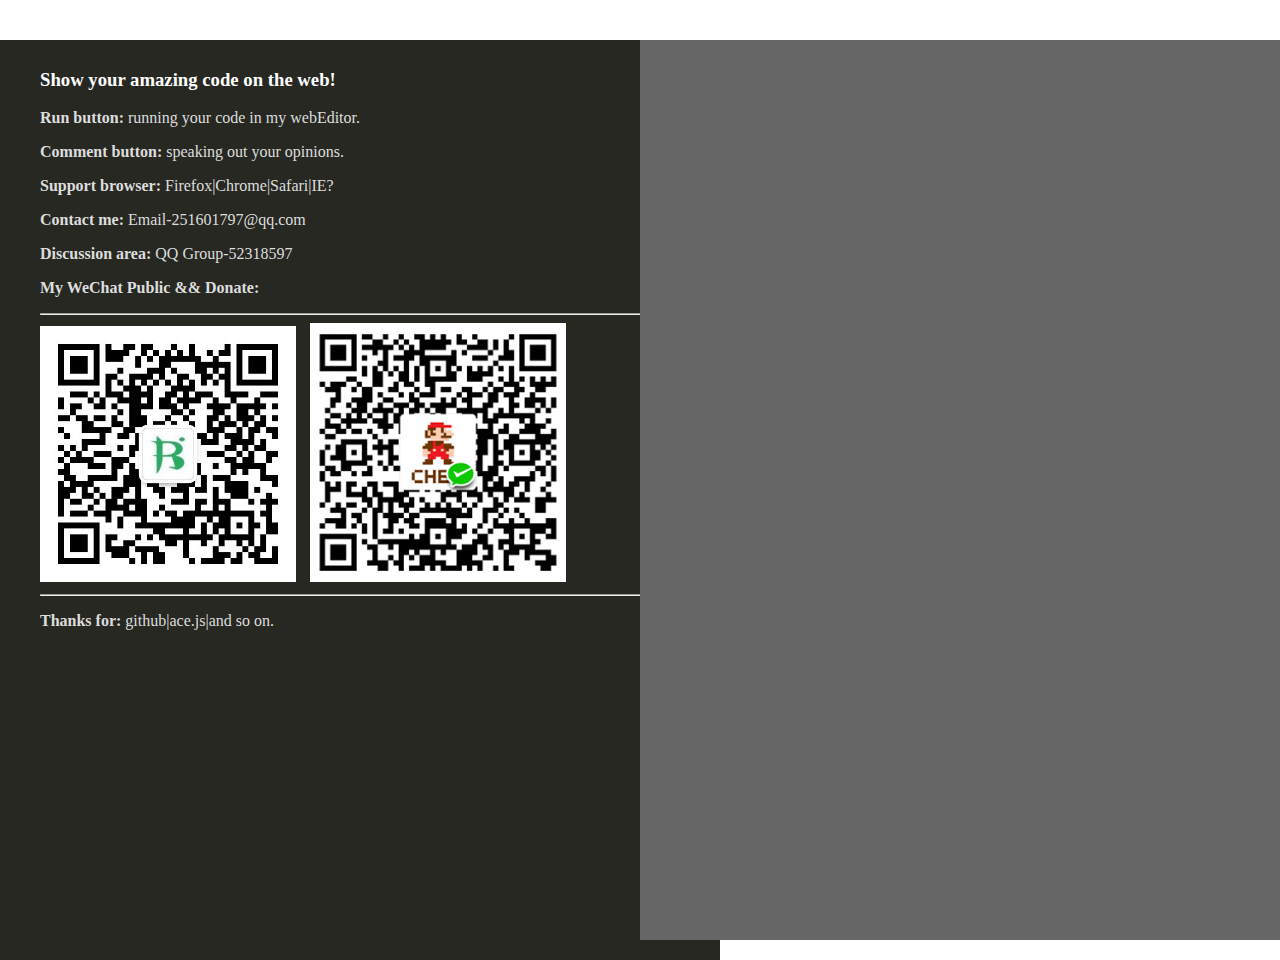
<file: index.html>
<!DOCTYPE html>
<html>
<head>
<title>CHE Studio</title>
<meta http-equiv="Content-Type" content="text/html; charset=UTF-8">
<link rel="Rebey icon" href="image/logo.ico" />
<link rel="stylesheet" href="http://libs.baidu.com/bootstrap/3.0.3/css/bootstrap.min.css" type="text/css" />
<link rel="stylesheet" href="css/demo.css" type="text/css" />
</head>
<body>

<div id="maincontainer">
    <div id="hamburgermenu">
        <nav id="tree" class="doc_menu well">
			<div class="author_img"></div>
			<div class="doc_menu_title">CHE Studio</div>
			<hr/>
			<ul>
				<li class="sub_menu opened">
					<a href="javascript:;">Github</a>
					<ul>
						<li>
							<a href="https://github.com/chenhongen">My Index</a>
						</li>
						<li>
							<a href="http://chenhongen.github.io/MergeCells/">MergeCell Demo</a>
						</li>
						<li>
							<a href="http://chenhongen.github.io/pagertree/">PagerTree Demo</a>
						</li>
					</ul>
				</li>
				<li>
					<a href="https://segmentfault.com/u/che/articles">SegmentFault</a>
				</li>
				<li class="sub_menu opened">
					<a href="javascript:;">Js Demo</a>
					<ul id="jsUlItem"> </ul>
				</li>
				<li class="sub_menu opened">
					<a href="javascript:;">Css Demo</a>
					<ul id="cssUlItem"> </ul>
				</li>
			</ul>
		</nav>
	</div>
	<div class="overlay"></div>

    <ul id="myTab" class="nav nav-tabs">
		<li class="menu">
			<p><span class="glyphicon glyphicon-th-list menubtn" ></span></p>
	    </li>
		<li class="active"><a href="#htmlTab" data-toggle="tab">HTML</a></li>
		<li><a href="#jsTab" data-toggle="tab">JavaScript</a></li>
		<li><a href="#cssTab" data-toggle="tab">CSS</a></li>
		<li><a href="#aboutTab" data-toggle="tab">About</a></li>
		<li>
			<div id="jq-dropdown" class="dropdown">
			  <div class="btn-group">
			  <a class="btn dropdown-toggle" type="button" id="dropdownMenu1" data-toggle="dropdown">
				<!--选中option之后，要在这里显示选中值，类似原始select里面的文本框-->    
				<span id="jsVer" class="placeholder">1.8.3</span>
				<span class="caret"></span>
			  </a>
			  <ul class="dropdown-menu" role="menu" aria-labelledby="dropdownMenu1">
			    <li role="presentation" class="dropdown-header">JQuery Version:</li>
				<li role="presentation" value="1"><a role="menuitem" tabindex="1" href="#">1.7.2</a></li>
				<li role="presentation" value="2"><a role="menuitem" tabindex="2" href="#">1.9.1</a></li>
				<li role="presentation" value="3"><a role="menuitem" tabindex="3" href="#">2.1.4</a></li>
			  </ul>
			  </div>
			</div>
		</li>
		<!--<li><button class="btn btn-default btn-success" type="submit" onclick="save()">Save</button></li>-->
		<div class="right_menu">
			<button id="runBtn" class="btn btn-default btn-primary" type="submit" onclick="run()">Run<i>[Alt+r]</i></button>
			<button class="btn btn-default btn-info" type="submit" data-toggle="modal" data-target="#commModal">Comment</button>
		</div>
	</ul>
	<!-- iframe expand begin -->
	<span class="glyphicon glyphicon-resize-full expend-iframe" ></span>
	<!-- iframe expand end -->

	<div id="myTabContent" class="tab-content">
		<div id="htmlTab" class="tab-pane active">
			<pre id='htmlEditor'></pre>
		</div>
		<div id="jsTab" class="tab-pane">
			<pre id="jsEditor" > </pre>
		</div>
		<div id="cssTab" class="tab-pane">
			<pre id='cssEditor'> </pre>
		</div>
		<div id="aboutTab" class="tab-pane">
			<div class="tab-pane-div"><h3>Show your amazing code on the web!</h3>
			<p><b>Run button:</b> running your code in my webEditor.</p>
			<p><b>Comment button:</b> speaking out your opinions.</p>
			<p><b>Support browser:</b> Firefox|Chrome|Safari|IE?</p>
			<p><b>Contact me:</b> Email-251601797@qq.com</p>
			<p><b>Discussion area:</b> QQ Group-52318597</p>
			<p><b>My WeChat Public  && Donate:</b><hr/>
			<img src="image/rb.jpg" />
			<img src="image/donate.png" /><hr/>
			<p><b>Thanks for:</b> github|ace.js|and so on.</p></div>
		</div>
		<div id="resTab" class="">
			<iframe name="iframe" class="iframe" id="iframe" sandbox="allow-scripts allow-pointer-lock allow-same-origin allow-popups allow-forms" allowfullscreen="true" scrolling="yes" allowtransparency="true" name="iframe" frameborder="0" scr="iframe.html"></iframe>
		</div>
    </div>

	<!-- 模态框（Modal） -->
	<div class="modal fade" id="commModal" tabindex="-1" role="dialog" 
	   aria-labelledby="save your code" aria-hidden="true">
	   <div class="modal-dialog">
		  <div class="modal-content">
			 <div class="modal-header">
				<button type="button" class="close" 
				   data-dismiss="modal" aria-hidden="true">
					  &times;
				</button>
				<h4 class="modal-title" id="">
				   Say something...
				</h4>
			 </div>
			 <div class="modal-body" id="comment-box"  >
			 </div>
			 <!--<div class="modal-footer">
				<button type="button" class="btn btn-default" 
				   data-dismiss="modal">close
				</button>
			 </div> -->
		  </div><!-- /.modal-content -->
	</div><!-- /.modal -->

</div>	
</div>
<script src="http://libs.baidu.com/jquery/1.8.3/jquery.min.js"></script>
<script src="js/tab.js" type="text/javascript" charset="utf-8"></script>
<script src="js/modal.js" type="text/javascript" charset="utf-8"></script>
<script src="js/dropdown.js" type="text/javascript" charset="utf-8"></script>
<script src="js/menu.js" type="text/javascript" charset="utf-8"></script>
<script src="js/util.js" type="text/javascript" charset="utf-8"></script>
<script src="js/confirm.js" type="text/javascript" charset="utf-8"></script>
<script src="build/src-min-noconflict/ace.js" type="text/javascript" charset="utf-8"></script>
<script type="text/javascript" src="http://pingjs.qq.com/h5/stats.js" name="MTAH5" sid="500052254"></script>
<script>var duoshuoQuery = {short_name:"rebey"};</script>
<script src="js/ds-embed.js"></script>
<script>
	
	var CNAME = "http://demo.rebey.cn/",								// my web domain name
		ARTICLE = "CSS loader",											// bind comment article
		htmlEditor = ace.edit("htmlEditor"),							// ace editor init
		cssEditor = ace.edit("cssEditor"),
		jsEditor = ace.edit("jsEditor"),
		position = "CSS3全屏滚动";								// link to designated article

	$(function() {
		// ace
		htmlEditor.setTheme("ace/theme/monokai");
		htmlEditor.getSession().setMode("ace/mode/html");
		cssEditor.setTheme("ace/theme/monokai");
		cssEditor.getSession().setMode("ace/mode/css");
		jsEditor.setTheme("ace/theme/monokai");
		jsEditor.getSession().setMode("ace/mode/javascript");

		// link with param
		if(document.location.hash.indexOf("#") > -1) {
			position = document.location.hash.split("#")[1];
		}
		// default demo in index:
		$.getJSON(CNAME + "post/" + position + ".json", function(data) {
			htmlEditor.setValue(formatCodeIn(data.html));
			cssEditor.setValue(formatCodeIn(data.css));
			jsEditor.setValue(formatCodeIn(data.js));

			run();
		});

		// catalog init
		$.getJSON(CNAME + "post/catalog.json", function(data) {
			// set my js demo 
			var jsUlItem = $("#jsUlItem");
			$.each(data.jsDemo, function(i, item) {
				addLiItem(jsUlItem, item.name);
			});
			// set my css demo
			var cssUlItem = $("#cssUlItem");
			$.each(data.cssDemo, function(i, item) {
				addLiItem(cssUlItem, item.name);
			});

			// bind article changed event
			$('.a_title').click(function(event){
				var target = event.srcElement || event.target;
				changeTo(target.text);
			});
		});

		// alt+r: run
        $(document).keydown(function(e){
			e.altKey && e.keyCode === 82 && run();
        }); 

		// dropmenu rewrite for jq exchange
		new customDropDown($("#jq-dropdown"));
	});

	// bind tab click event
	$('#myTab a').click(function (e) {
		e.preventDefault();
		$(this).tab('show');
	});

	// run demo
	function run() {
		var html = htmlEditor.getValue(),
			css = '<style>' + cssEditor.getValue() + '</style>',
			js = '<script>' + jsEditor.getValue() + '</script' + '>',
			ifr = document.getElementById('iframe'),
			win = ifr.window || ifr.contentWindow;

		// built-in JQ
		var jqVer = $("#jsVer").html();
		var oScript= document.createElement("script");
		oScript.type = "text/javascript";
		oScript.src = "http://libs.baidu.com/jquery/" + jqVer + "/jquery.min.js";
		win.document.getElementsByTagName('head')[0].appendChild(oScript);

		win.document.getElementsByTagName('body')[0].innerHTML = (css + html);

		win.eval(jsEditor.getValue());
		// deal with script in html string!
		if(html.indexOf('<\/script>') > -1) {
			win.eval(html.split("<script")[1].split(">")[1].split('<\/script')[0]);
		}
		//ifr.srcdoc = css+html+js; // the way can't work on IE
	}

	// format json to be used
	function save() {
		formatCodeOut(jsEditor.getValue());
		formatCodeOut(cssEditor.getValue());
		formatCodeOut(htmlEditor.getValue());
	}

	// article change trigger
	function changeTo(name) {
		ARTICLE = name;
		$.getJSON("post/" + name + ".json", function(data){
			htmlEditor.setValue(formatCodeIn(data.html));
			cssEditor.setValue(formatCodeIn(data.css));
			jsEditor.setValue(formatCodeIn(data.js));
			// hide popup left menu
			$(".overlay").trigger("click");
			run();
		});
	}

	// documentation menu
	$('.sub_menu > a').mousedown(function () {
		$(this).parent().toggleClass('opened');
		$(window).trigger('resize');
		return false;
	})

	// expend iframe
	$('.expend-iframe').bind("click", function() {
		$(this).is(".glyphicon-resize-full")?$(".iframe").css({
			"width":"100%","transition":"all 0.4s linear","-webkit-transition":"all 0.4s linear"}):$(".iframe").css("width","50%");
		$(this).toggleClass("glyphicon-resize-full").toggleClass("glyphicon-resize-small");
	});

	// duoshuo
	$('#commModal').on('shown.bs.modal', function () {
		$("#comment-box").empty();
		var el = document.createElement('div');//该div不需要设置class="ds-thread"
		el.setAttribute('data-thread-key', ARTICLE);//必选参数
		el.setAttribute('data-url', 'rebey.cn');//必选参数
		//el.setAttribute('data-author-key', '作者的本地用户ID');//可选参数
		DUOSHUO.EmbedThread(el);
		$("#comment-box").append(el);
		
	});

	/*$(".ds-post-button").bind("click", function() {
		po($("#ds-dialog-name"));
		$("#ds-dialog-name").enable();
	});*/

</script>
</body>
</html>
</file>
<file: css/demo.css>
@charset "UTF-8";
/** popup-left-menu **/
html { overflow-y: scroll; }

.expend-iframe:hover,.menubtn:hover, .openmenu .menubtn {
  color: #aaa;
}

body.openmenu {
  position: fixed;
  overflow: hidden;
}
body {
  width:100%;
  height:100%;
}
.overlay {
  position: fixed;
  z-index: 99;
  background-color: rgba(0,0,0,0.5);
  bottom: 0;
  right: 0;
  left: 0;
}

.openmenu .overlay {
  top: 0;
}

#hamburgermenu {
  height: 100%;
  width: 0;
  background: #373737;
  position: fixed;
  top: 0;
  left: 0;
  z-index: 101;
  overflow: hidden;
  -webkit-box-shadow: 3px 0 7px rgba(0,0,0,0.55);
  -moz-box-shadow: 3px 0 7px rgba(0,0,0,0.55);
  box-shadow: 3px 0 7px rgba(0,0,0,0.55);
}

/* tree-menu from jqwidgets */
* {
    word-wrap: break-word;
}
*::-moz-selection {
    background: #232633 none repeat scroll 0 0;
    color: #fff;
    text-shadow: none;
}
ul, li, p {
    list-style-type: none;
	padding: 0;

}

.doc_menu {
    float: left;
    width: 100%;
	height:100%;
	z-index:100;
}
@media all and (max-width: 767px) {
.doc_menu {
    float: none;
    width: auto;
}
}
.doc_menu {
    padding: 1.85714em 5.6% 7.14286em 20px;
}
@media all and (max-width: 767px) {
.doc_menu {
    background: #f4f4f5 none repeat scroll 0 0;
    padding: 20px 5.6% 8px;
}
.doc_menu > ul {
    display: none;
    margin-bottom: 24px;
}
.doc_menu .doc_menu_title {
    background: rgba(0, 0, 0, 0) none no-repeat scroll right 9px;
}
.doc_menu .doc_menu_title.active {
    background-position: right -118px;
}
}
.doc_menu .doc_menu_title {
    font-family: "Ek Mukta",sans-serif;
    font-size: 1.28571em;
    margin-bottom: 1.33333em;
}
.doc_menu li {
    color: #647980;
    margin-top: 0.51429em;
}
.doc_menu li:first-child {
    margin-top: 0;
}
.doc_menu li.sub_menu li {
    margin-top: 0.31429em;
}
.doc_menu li.sub_menu li:first-child {
    margin-top: 0.21429em;
}
.doc_menu li.sub_menu li a {
    line-height: 120%;
    margin-left: 2.57143em;
    min-height: 20px;
}
.doc_menu li.sub_menu ul {
    height: 0;
    overflow: hidden;
    transition: height 0.2s ease-out 0s;
}
.doc_menu li.sub_menu.opened ul {
    height: auto;
}
.doc_menu li.sub_menu.opened > a {
    background-position: left -80px;
}
.doc_menu li a {
    background: rgba(0, 0, 0, 0) none no-repeat scroll left 0.21429em;
    color: #647980;
    display: block;
    padding-left: 2.28571em;
	transition: color 0.2s ease-out 0s;
	font: 14px/24px "Open Sans",sans-serif;
	text-decoration: none;
}
.doc_menu li a:hover {
    color: #b9c1c4;
}
.doc_menu_title {
    font-size: 1.71429em;
    line-height: 2em;
    margin-bottom: 1em;
	text-align:center;
}
@media all and (max-width: 767px) {
.doc_menu_title {
    background-position: right 22px;
}
.doc_menu_title.active {
    background-position: right -106px;
}
}
.doc_menu_title .ico {
    background: rgba(0, 0, 0, 0) none no-repeat scroll left center / 24px auto;
    float: left;
    height: 2em;
    width: 1.91667em;
}
.doc_menu li a, .doc_menu li.sub_menu li a {
    background-image: url("http://www.jqwidgets.com/jquery-widgets-documentation/i/ico_doc.svg");
}
.doc_menu li.sub_menu a {
    background-image: url("http://www.jqwidgets.com/jquery-widgets-documentation/i/ico_folder.svg");
}

/** tab & ace */
.tab-pane pre { 
	position: absolute;
	left: 0;
	top:40px;
	width:50%;
	height:100%;
	font-size: 16px;
	z-index: 0;
	float:left;
}
.tab-pane-div {
	position: absolute;
	left: 0;
	top:40px;
	width:50%;
	height:100%;
	background:#272822;
	color:#ddd;
	padding:10px 40px;
	overflow: hidden;
}
.tab-pane-div h3 {
	color:#fff;
}
.tab-pane-div img {
	text-align:center;
	padding-right:10px;
	margin:0 auto;
	width:40%;
}
.active {
	z-index: 1;
}
.iframe {
	position: absolute;
	right: 0;
	float:right;
	top:40px;
	width:50%;
	height:100%;
	z-index:1;
	background: #666;
}
.nav-tabs > li > span {
	border: 1px solid transparent;
	border-radius: 4px 4px 0 0;
	line-height: 1.42857;
	margin-right: 2px;
	display: block;
	padding: 10px 15px;
	position: relative;
}
.menu {
	padding: 10px 15px;
	font-size:20px;
}
.nav-tabs > li > button {
	margin:3px 8px;
}
.expend-iframe {
	position:fixed;
	margin-top:60px;
	right:1.2em;
	z-index:2;
	animation: rotate 10000ms infinite linear;
}
@-moz-keyframes rotate{
	0%{
	  -moz-transform:rotate(0deg);
	}
	100%{
	   -moz-transform:rotate(360deg);
	}
	}
	@-webkit-keyframes rotate{
	0%{
	  -webkit-transform:rotate(0deg);
	}
	100%{
	   -webkit-transform:rotate(360deg);
	}
	}
	@keyframes rotate{
	0%{
	  transform:rotate(0deg);
	}
	100%{
	   transform:rotate(360deg);
	}
}

.author_img {
    background: rgba(0, 0, 0, 0) url("../image/author.jpg") no-repeat scroll left top / 6.875em 6.875em;
    border-radius: 3.4375em;
    height: 6.875em;
    margin: 0 auto;
    transition: transform 2s ease-out 0s;
    width: 6.875em;
	color:red;
}
.author_img:hover {
	transform: rotateZ(360deg);
}

.right_menu {
	float:right;
	display: block;
	padding: 3px 15px;
	margin-right:1.2em;
}
.right_menu button {
	margin-right:0.2em;
}
/*dropmenu*/
.btn-group.open .dropdown-toggle {
	-webkit-box-shadow:none;
	box-shadow:none;
}
#jq-dropdown {
	margin-top:0.25em;
}
</file>
